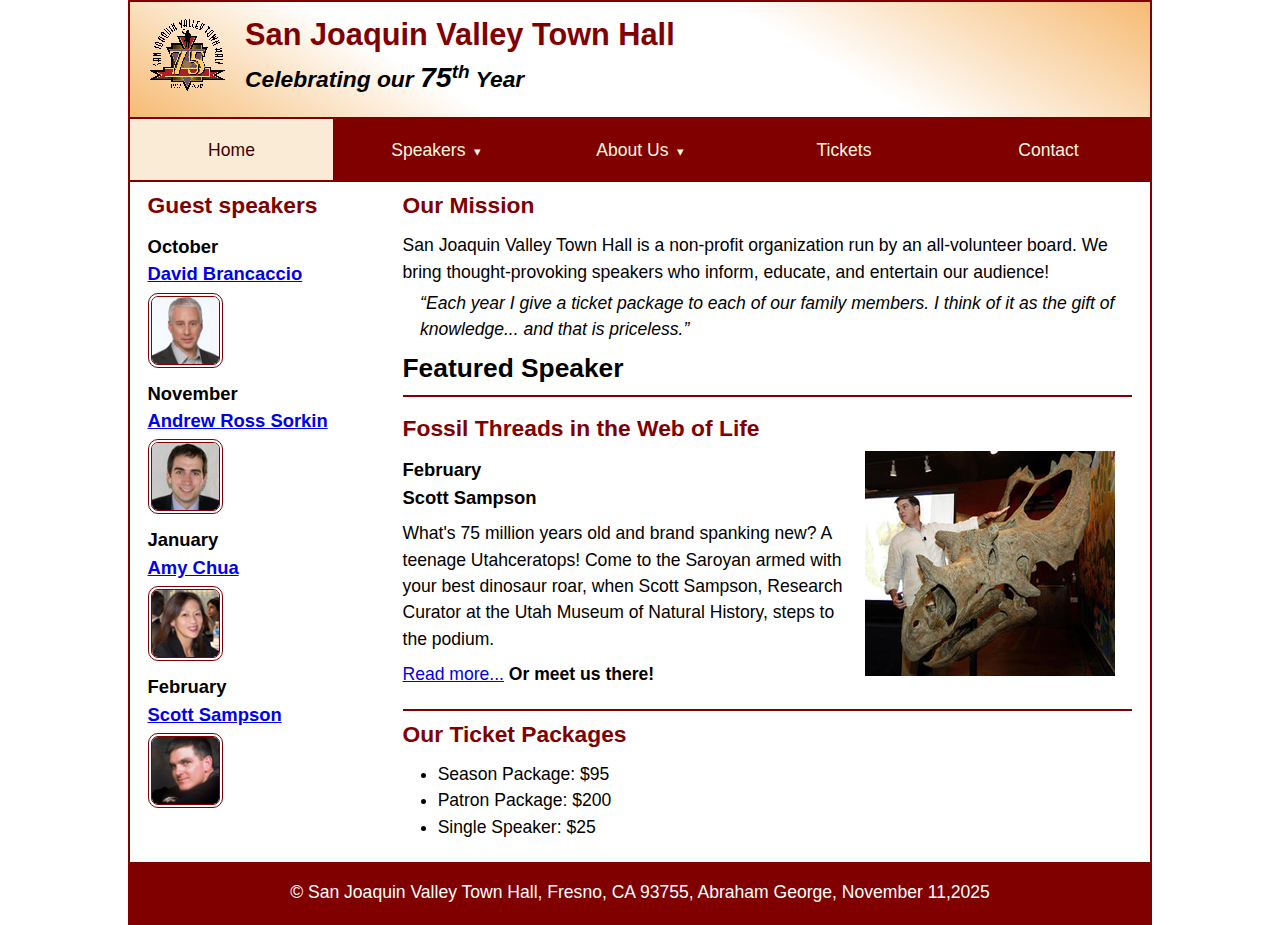
<file: index.html>
<!DOCTYPE html>
<html lang="en">
<head>
	<meta charset="utf-8">
	<title>San Joaquin Valley Town Hall</title>
	<meta name="viewport" content="width=device-width, initial-scale=1">
	<link rel="icon" href="images/favicon.ico">
	<link rel="stylesheet" href="styles/main.css">
</head>

<body>
	<header>
		<img src="images/town_hall_logo.gif" alt="Town Hall logo">
		<h2>San Joaquin Valley Town Hall</h2>
		<h3>Celebrating our <em class="large">75</em><sup>th</sup> Year</h3>
	</header>

	<nav class="navbar">
		<ul class="menu">
			<li><a class="current">Home</a></li>
			<li>
				<a href="#">Speakers <small>&#9662;</small></a>
				<ul class="submenu">
					<li><a href="speakers/brancaccio.html">David Brancaccio</a></li>
					<li><a href="speakers/sorkin.html">Andrew Ross Sorkin</a></li>
					<li><a href="speakers/chua.html">Amy Chua</a></li>
					<li><a href="speakers/sampson.html">Scott Sampson</a></li>
				</ul>
			</li>
			<li>
				<a href="#">About Us <small>&#9662;</small></a>
				<ul class="submenu">
					<li><a href="#">History</a></li>
					<li><a href="#">Board Members</a></li>
					<li><a href="#">Our Mission</a></li>
				</ul>
			</li>
			<li><a href="#">Tickets</a></li>
			<li><a href="#">Contact</a></li>
		</ul>
	</nav>

	<main>
		<aside>
			<h2>Guest speakers</h2>
			<h3>October<br><a href="speakers/brancaccio.html">David Brancaccio</a></h3>
			<img src="images/brancaccio75.jpg" alt="David Brancaccio photo">
			<h3>November<br><a href="speakers/sorkin.html">Andrew Ross Sorkin</a></h3>
			<img src="images/sorkin75.jpg" alt="Andrew Ross Sorkin photo">
			<h3>January<br><a href="speakers/chua.html">Amy Chua</a></h3>
			<img src="images/chua75.jpg" alt="Amy Chua photo">
			<h3>February<br><a href="speakers/sampson.html">Scott Sampson</a></h3>
			<img src="images/sampson75.jpg" alt="Scott Sampson photo">
		</aside>

		<section>
			<h2>Our Mission</h2>
			<p>San Joaquin Valley Town Hall is a non-profit organization run by an 
			all-volunteer board. We bring thought-provoking speakers who inform, educate, 
			and entertain our audience!</p>

			<blockquote>&ldquo;Each year I give a ticket package to each of our family members. 
			I think of it as the gift of knowledge... and that is priceless.&rdquo;</blockquote>

			<h1>Featured Speaker</h1>
			<article class="featured">
				<h2>Fossil Threads in the Web of Life</h2>
				<img src="images/sampson_dinosaur.jpg" alt="Scott Sampson with dinosaur">
				<h3>February<br>Scott Sampson</h3>
				<p>What's 75 million years old and brand spanking new? A teenage Utahceratops! 
				Come to the Saroyan armed with your best dinosaur roar, when Scott Sampson, 
				Research Curator at the Utah Museum of Natural History, steps to the podium.</p>
				<p><a href="speakers/sampson.html">Read more...</a>&nbsp;<b>Or meet us there!</b></p>
			</article>

			<h2>Our Ticket Packages</h2>
			<ul>
				<li>Season Package: $95</li>
				<li>Patron Package: $200</li>
				<li>Single Speaker: $25</li>
			</ul>
		</section>	
	</main>

	<footer>
		<p>&copy; San Joaquin Valley Town Hall, Fresno, CA 93755, Abraham George, November 11,2025</p>
	</footer>
</body>
</html>
</file>
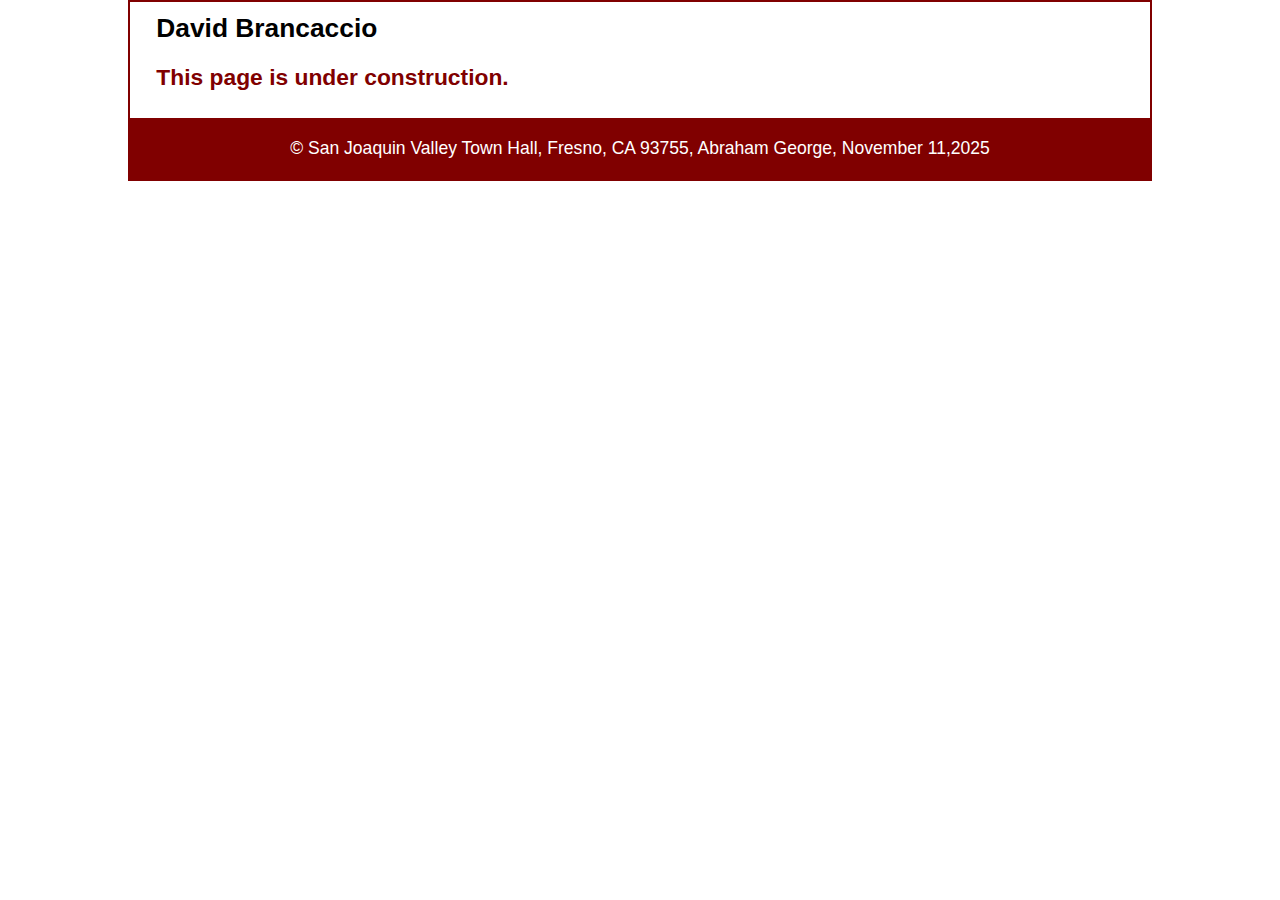
<file: speakers/brancaccio.html>
<!DOCTYPE html>
<html lang="en">

<head>
	<meta charset="utf-8">
	<title>San Joaquin Valley Town Hall</title>
	<link rel="icon" href="../images/favicon.ico">
	<link rel="stylesheet" href="../styles/main.css">
</head>

<body>
	<main>
		<section>
			<h1>David Brancaccio</h1>
			<h2>This page is under construction.</h2>
		</section>
	</main>
		<footer>
		<p>&copy; San Joaquin Valley Town Hall, Fresno, CA 93755, Abraham George, November 11,2025</p>
	</footer>

</body>

</html>
</file>
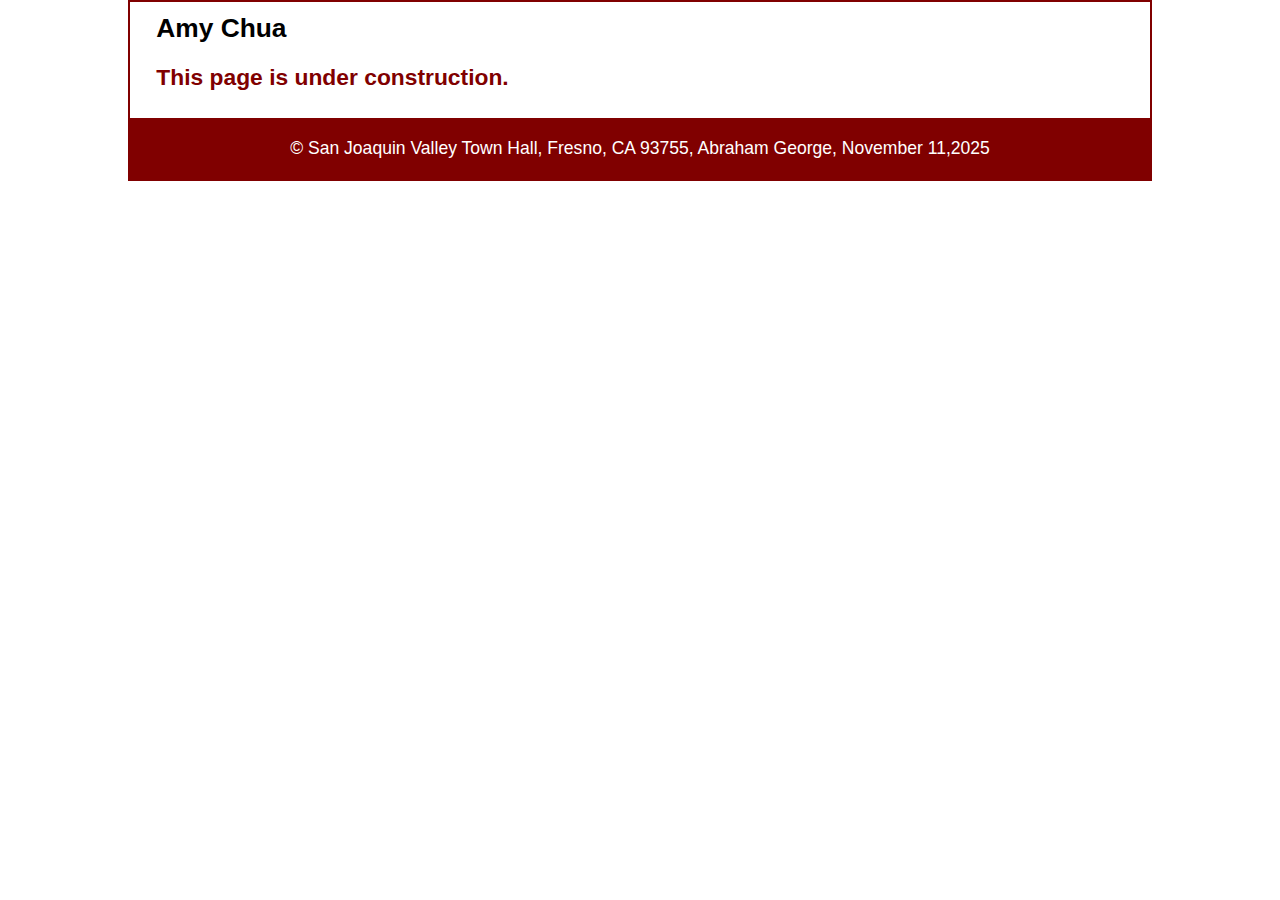
<file: speakers/chua.html>
<!DOCTYPE html>
<html lang="en">

<head>
	<meta charset="utf-8">
	<title>San Joaquin Valley Town Hall</title>
	<link rel="icon" href="../images/favicon.ico">
	<link rel="stylesheet" href="../styles/main.css">
</head>

<body>
	<main>
		<section>
			<h1>Amy Chua</h1>
			<h2>This page is under construction.</h2>
		</section>
	</main>
		<footer>
		<p>&copy; San Joaquin Valley Town Hall, Fresno, CA 93755, Abraham George, November 11,2025</p>
	</footer>

</body>

</html>
</file>
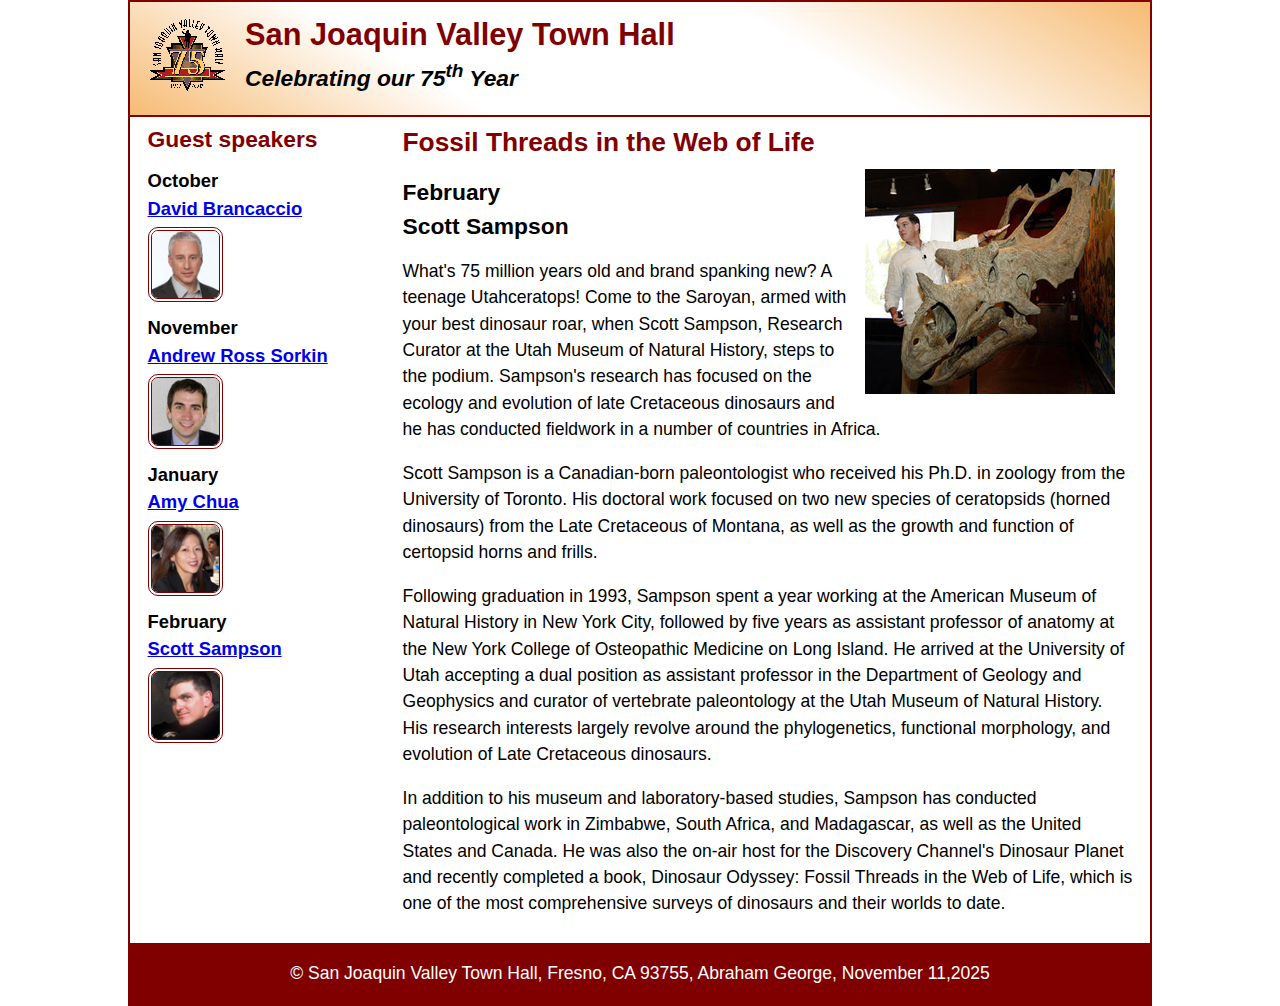
<file: speakers/sampson.html>
<!DOCTYPE html>
<html lang="en">

<head>
	<meta charset="utf-8">
	<title>San Joaquin Valley Town Hall</title>
	<meta name="viewport" content="width=device-width, initial-scale=1">
	<link rel="icon" href="../images/favicon.ico">
	<link rel="stylesheet" href="../styles/main.css">
</head>

<body>
	<header>
		<img src="../images/town_hall_logo.gif" alt="Town Hall logo">
		<h2>San Joaquin Valley Town Hall</h2>
		<h3>Celebrating our <span class="shadow">75<sup>th</sup></span> Year</h3>
	</header>
	<main>
		<aside>
			<h2>Guest speakers</h2>
			<h3>October<br><a href="../speakers/brancaccio.html">David Brancaccio</a></h3>
			<img src="../images/brancaccio75.jpg" alt="David Brancaccio photo">
			<h3>November<br><a href="../speakers/sorkin.html">Andrew Ross Sorkin</a></h3>
			<img src="../images/sorkin75.jpg" alt="Andrew Ross Sorkin photo">
			<h3>January<br><a href="../speakers/chua.html">Amy Chua</a></h3>
			<img src="../images/chua75.jpg" alt="Amy Chua photo">
			<h3>February<br><a href="../speakers/sampson.html">Scott Sampson</a></h3>
			<img src="../images/sampson75.jpg" alt="Scott Sampson photo">
		</aside>
		<section class="speaker">
			<h1>Fossil Threads in the Web of Life</h1>
			<article>
				<img src="../images/sampson_dinosaur.jpg" alt="Scott Sampson with dinosaur">
				<h2>February<br>Scott Sampson</h2>
				<p>What's 75 million years old and brand spanking new? A teenage Utahceratops! Come to the 
				   Saroyan, armed with your best dinosaur roar, when Scott Sampson, Research Curator at the 
				   Utah Museum of Natural History, steps to the podium. Sampson's research has focused on the 
				   ecology and evolution of late Cretaceous dinosaurs and he has conducted fieldwork in a number 
				   of countries in Africa.</p>
				<p>Scott Sampson is a Canadian-born paleontologist who received his Ph.D. in zoology from the 
				   University of Toronto. His doctoral work focused on two new species of ceratopsids (horned 
				   dinosaurs) from the Late Cretaceous of Montana, as well as the growth and function of certopsid 
				   horns and frills.</p>
				<p>Following graduation in 1993, Sampson spent a year working at the American Museum of Natural 
				   History in New York City, followed by five years as assistant professor of anatomy at the New 
				   York College of Osteopathic Medicine on Long Island. He arrived at the University of Utah 
				   accepting a dual position as assistant professor in the Department of Geology and Geophysics 
				   and curator of vertebrate paleontology at the Utah Museum of Natural History. His research 
				   interests largely revolve around the phylogenetics, functional morphology, and evolution of 
				   Late Cretaceous dinosaurs.</p>
				<p>In addition to his museum and laboratory-based studies, Sampson has conducted paleontological 
				   work in Zimbabwe, South Africa, and Madagascar, as well as the United States and Canada. He was 
				   also the on-air host for the Discovery Channel's Dinosaur Planet and recently completed a book, 
				   Dinosaur Odyssey: Fossil Threads in the Web of Life, which is one of the most 
				   comprehensive surveys of dinosaurs and their worlds to date.</p>
			</article>
		</section>
	</main>
		<footer>
		<p>&copy; San Joaquin Valley Town Hall, Fresno, CA 93755, Abraham George, November 11,2025</p>
	</footer>
</body>
</html>
</file>
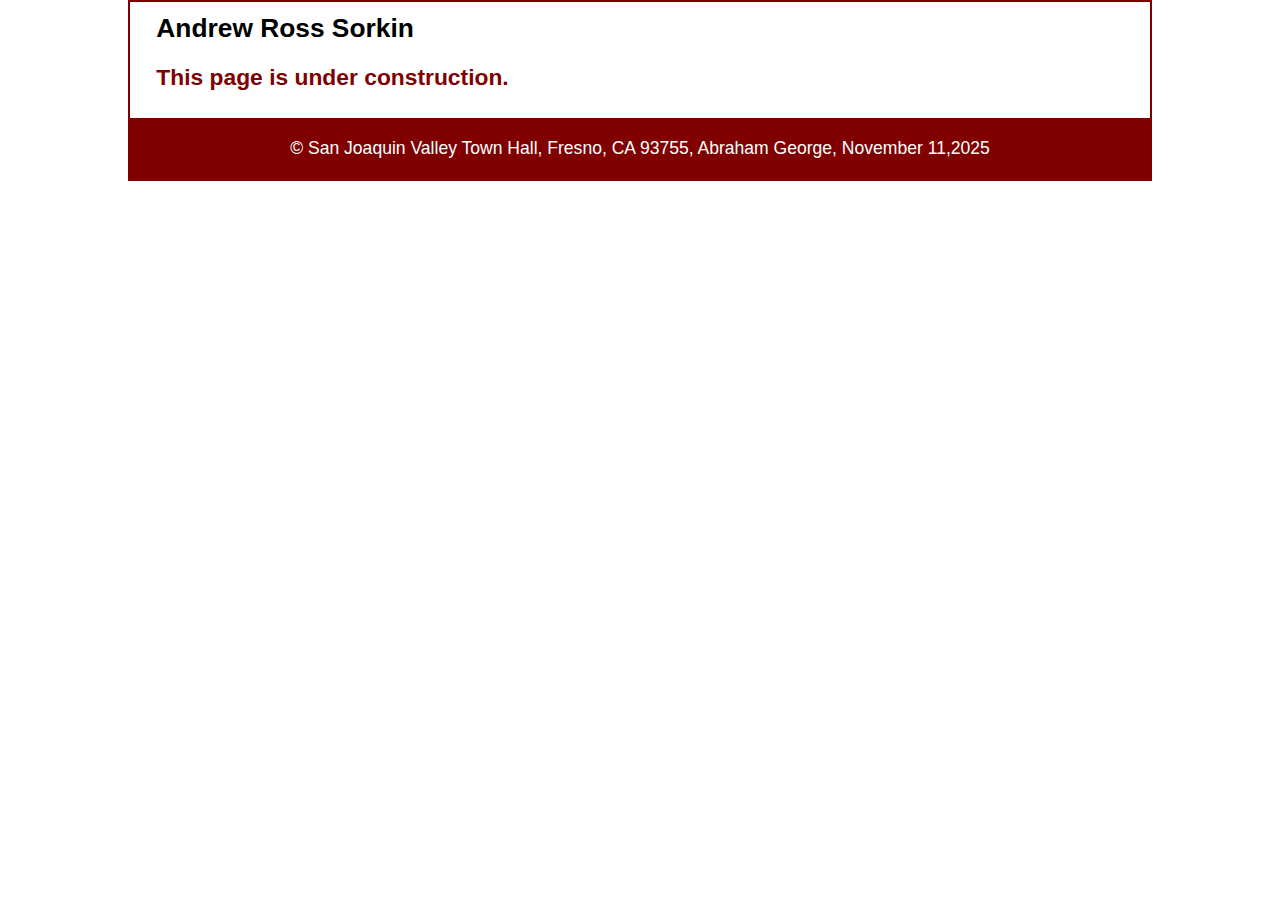
<file: speakers/sorkin.html>
<!DOCTYPE html>
<html lang="en">

<head>
	<meta charset="utf-8">
	<title>San Joaquin Valley Town Hall</title>
	<link rel="icon" href="../images/favicon.ico">
	<link rel="stylesheet" href="../styles/main.css">
</head>

<body>
	<main>
		<section>
			<h1>Andrew Ross Sorkin</h1>
			<h2>This page is under construction.</h2>
		</section>
	</main>
		<footer>
		<p>&copy; San Joaquin Valley Town Hall, Fresno, CA 93755, Abraham George, November 11,2025</p>
	</footer>

</body>

</html>
</file>
<file: styles/main.css>
:root {
	--accent-color: #800000;  
	--gradient-color: #f6bb73;

	--menu-light: #fff8dc; 
	--menu-mid: #faebd7;   
	--menu-dark: #400000;   
}

* {
	margin: 0;
	padding: 0;
	box-sizing: border-box;
}

body {
	font-family: Arial, Helvetica, sans-serif;
    font-size: calc(15px + .2vw);
	width: min(80%, 1024px);
	line-height: 1.5;
	margin: auto;
	border: 2px solid var(--accent-color);
}
h1, h2, h3, p, ul {
	padding: .25em 0;
}
a:hover, a:focus{
	font-style: italic;
	color: var(--accent-color);
}
h1 {
	font-size: 150%;
}
h2 {
	font-size: 130%;
	color: var(--accent-color);
}
h3 {
	font-size: 105%;
}
ul {
	margin-left: 2em;
}

header {
	line-height: 1.2;
	border-bottom: 2px solid var(--accent-color);
	background-image: linear-gradient(
	    30deg, var(--gradient-color) 0%, white 30%, white 65%, var(--gradient-color) 100%);
	& h2 {
		font-size: 175%;
		padding: .5em 0 0 0;
	}
	& h3 {
		font-size: 130%;
		font-style: italic;
		padding-bottom: 1em;
	}
	& img {
		width: clamp(40px, 15%, 80px);
		float: left;
		margin: .75em 1em;
	}
}

.navbar {
	background-color: var(--accent-color);
}

.menu {
	display: flex;
	flex-wrap: wrap;
	justify-content: space-between;
	list-style: none;
	margin: 0;
	padding: 0;
}

.menu > li {
	flex-basis: 20%;
	text-align: center;
	position: relative;
}

.navbar a {
	display: block;
	padding: 1em;
	margin: 0 1px 2px;
	text-decoration: none;
	color: var(--menu-light);
}

.navbar a:hover,
.navbar a:focus,
.navbar a.current {
	background-color: var(--menu-mid);
	color: var(--menu-dark);
}

.submenu {
	position: absolute;
	left: 0;
	right: 0;
	background-color: var(--accent-color);
	color: var(--menu-light);
	list-style: none;
	margin: 0;
	padding: 0;
	display: none;
	z-index: 999;
}

.menu > li:hover > .submenu {
	display: block;
}

.submenu > li a {
	display: block;
	padding: 1em;
	margin: 0 2px 2px;
	text-decoration: none;
	color: var(--menu-light);
	text-align: left;
}

.submenu > li a:hover,
.submenu > li a:focus {
	background-color: var(--menu-mid);
	color: var(--menu-dark);
}

.menu small {
	margin-left: .25em;
	font-size: .75em;
}

.menu > li:first-child a { margin-left: 0; }
.menu > li:last-child a { margin-right: 0; }
main {
	display: flex;
	clear: left;
	padding: 0 1em 1em;
	& blockquote {
		font-style: italic;
		padding-left: 1em;
	}
	& h3 + img {
		width: clamp(40px, 50%, 75px);
		border: 4px double var(--accent-color);
		border-radius: 10px;
	}
}

section {
	flex-basis: 75%;
	padding-left: .5em;
	& img {
		width: clamp(100px, 50%, 250px);
		float: right;
		margin: 0 1em .25em;
	}
}

aside {
	flex-basis: 25%;
	padding-right: .5em;
}

footer {
	background-color: var(--accent-color);
	& p {
		text-align: center;
		color: white;
		padding: 1em 0;
	}
}

.featured {
	border-top: 2px solid var(--accent-color);
	border-bottom: 2px solid var(--accent-color);
	padding: .5em 0 1em;
}
.speaker {
	& h1 {
		color: var(--accent-color);
	}
	& h2 {
		color: black;
	}
	& p {
		padding: .5em 0; 
	}	
}
.large {
	font-size: 125%;
}
</file>
